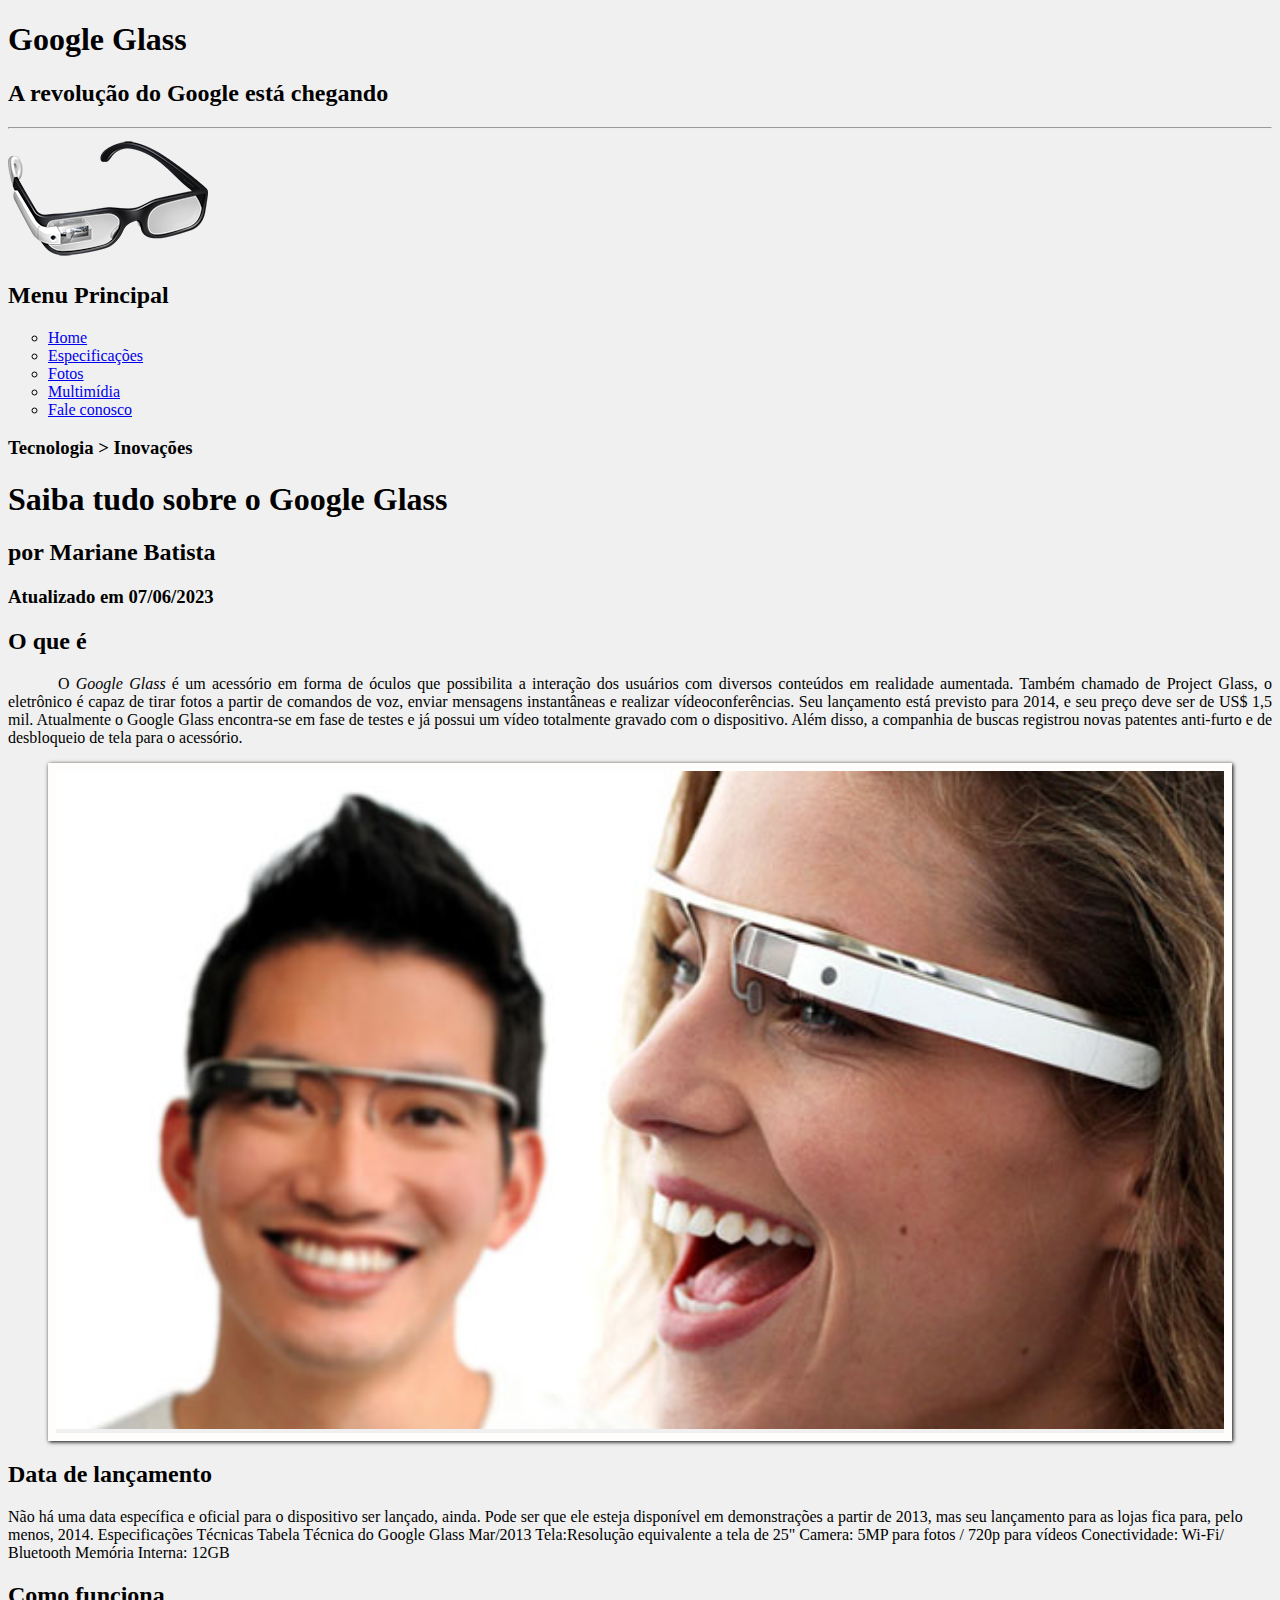
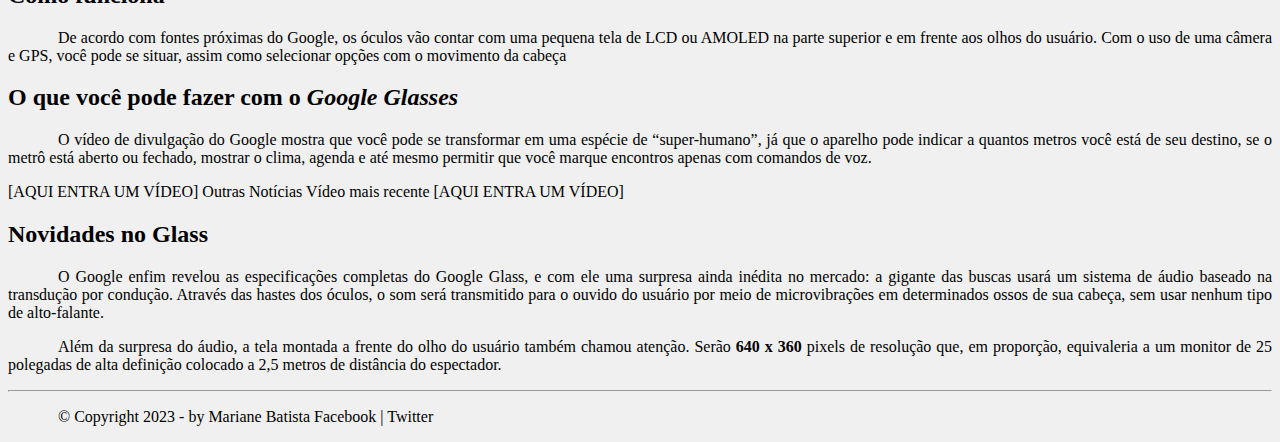
<file: index.html>
<!DOCTYPE html>
<html lang="pt-br">
<head>
    <meta charset="UTF-8">
    <meta http-equiv="X-UA-Compatible" content="IE=edge">
    <meta name="viewport" content="width=device-width, initial-scale=1.0">
    <link rel="stylesheet" href="_css/estilo.css">
    <title>Tudo sobre google Glass</title>
</head> 
<body>
    <div id="interface">
    <header>   
        <hgroup id="cacecalho">
  <h1>Google Glass</h1> 
<h2>A revolução do Google está chegando</h2>  
<hr>        
        </hgroup>
        <img src="_imagens/glass-oculos-preto-peq.png" alt="">
     <nav>  
<h2>Menu Principal</h2>
<ul type="circle">
<li><a href="index.html">Home</a></li>
<li><a href="specs.html">Especificações</a></li>
<li><a href="fotos.html">Fotos</a></li>
<li><a href="multimidia.html">Multimídia</a></li>
<li><a href="fale-conosco.html">Fale conosco</a></li>
</ul>
</nav> 
</header>
<hgroup>
<h3>Tecnologia > Inovações</h3>
<h1>Saiba tudo sobre o Google Glass</h1>
<h2>por Mariane Batista</h2>
<h3>Atualizado em 07/06/2023</h3> 
</hgroup>
<h2>O que é</h2>
<p>O <em>Google Glass</em>  é um acessório em forma de óculos que possibilita a interação dos usuários com diversos conteúdos em realidade aumentada. Também chamado de Project Glass, o eletrônico é capaz de tirar fotos a partir de comandos de voz, enviar mensagens instantâneas e realizar vídeoconferências. Seu lançamento está previsto para 2014, e seu preço deve ser de US$ 1,5 mil. Atualmente o Google Glass encontra-se em fase de testes e já possui um vídeo totalmente gravado com o dispositivo. Além disso, a companhia de buscas registrou novas patentes anti-furto e de desbloqueio de tela para o acessório.
</p> 
<figure class="foto-legenda">
<img src="_imagens/glass-quadro-homem-mulher.jpg" alt="">
<figcaption>
    <h3><em> Google Glass</em></h3>
    <p>Uma nova maneira de ver o mundo</p>
</figcaption>
</figure>

<h2>Data de lançamento</h2>
Não há uma data específica e oficial para o dispositivo ser lançado, ainda. Pode ser que ele esteja disponível em demonstrações a partir de 2013, mas seu lançamento para as lojas fica para, pelo menos, 2014.

Especificações Técnicas
Tabela Técnica do Google Glass Mar/2013

Tela:Resolução equivalente a tela de 25"
Camera: 5MP para fotos / 720p para vídeos
Conectividade: Wi-Fi/ Bluetooth
Memória Interna: 12GB
<h2>Como funciona</h2>
<p>De acordo com fontes próximas do Google, os óculos vão contar com uma pequena tela de LCD ou AMOLED na parte superior e em frente aos olhos do usuário. Com o uso de uma câmera e GPS, você pode se situar, assim como selecionar opções com o movimento da cabeça</p>

<h2>O que você pode fazer com o <em> Google Glasses</em></h2>
<p>O vídeo de divulgação do Google mostra que você pode se transformar em uma espécie de “super-humano”, já que o aparelho pode indicar a quantos metros você está de seu destino, se o metrô está aberto ou fechado, mostrar o clima, agenda e até mesmo permitir que você marque encontros apenas com comandos de voz.</p>

[AQUI ENTRA UM VÍDEO]

Outras Notícias
Vídeo mais recente

[AQUI ENTRA UM VÍDEO]

<h2>Novidades no Glass</h2>
<p>O Google enfim revelou as especificações completas do Google Glass, e com ele uma surpresa ainda inédita no mercado: a gigante das buscas usará um sistema de áudio baseado na transdução por condução. Através das hastes dos óculos, o som será transmitido para o ouvido do usuário por meio de microvibrações em determinados ossos de sua cabeça, sem usar nenhum tipo de alto-falante.</p>

<p>Além da surpresa do áudio, a tela montada a frente do olho do usuário também chamou atenção. Serão   <b>640 x 360</b>  pixels de resolução que, em proporção, equivaleria a um monitor de 25 polegadas de alta definição colocado a 2,5 metros de distância do espectador.</p>
<hr>
<p> &copy; Copyright  2023 - by Mariane Batista
Facebook | Twitter</p>
</div>
</body>
</html>
</file>
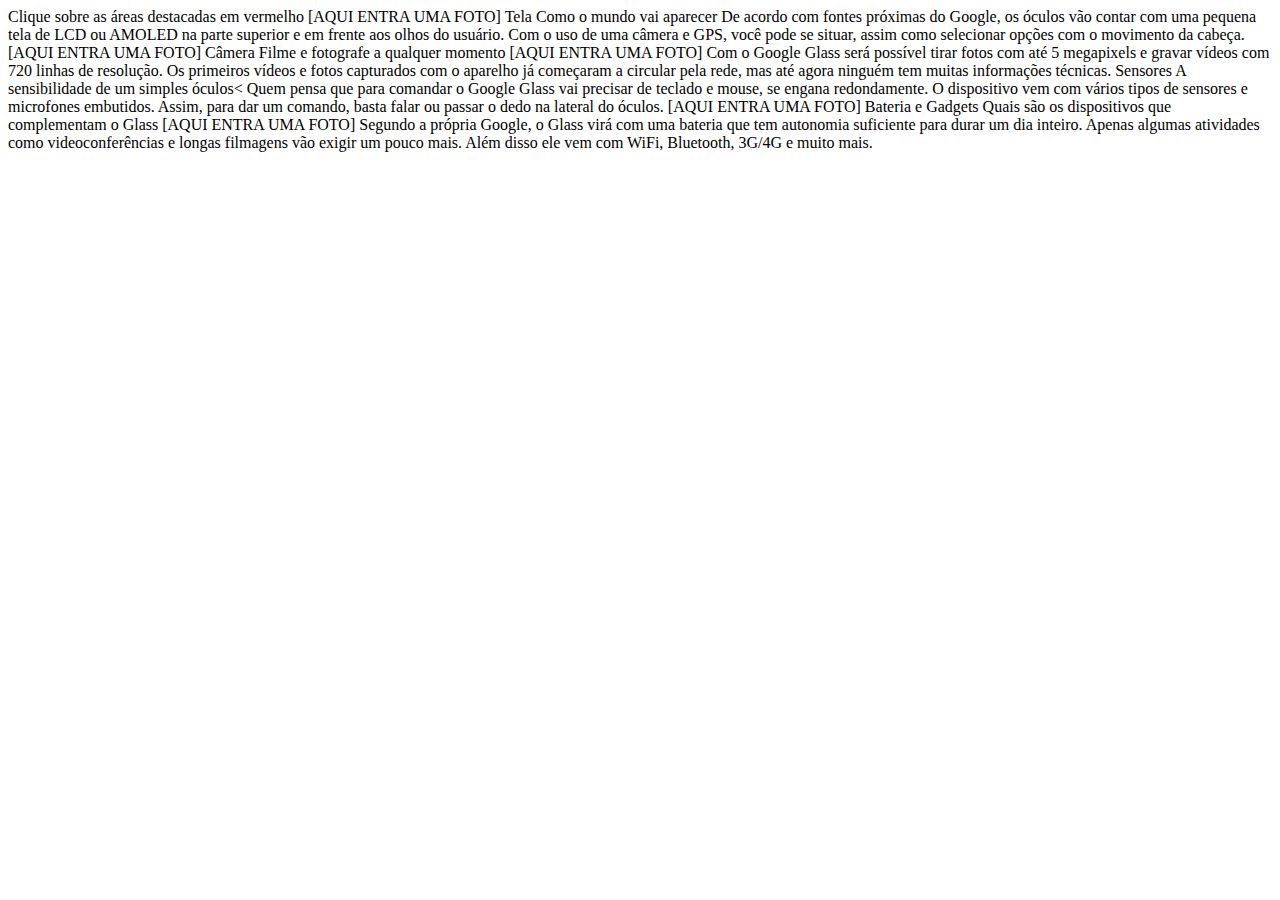
<file: google-glass.html>
<!DOCTYPE html>
<html lang="en">
<head>
    <meta charset="UTF-8">
    <meta http-equiv="X-UA-Compatible" content="IE=edge">
    <meta name="viewport" content="width=device-width, initial-scale=1.0">
    <title>Document</title>
</head>
<body>
 Clique sobre as áreas destacadas em vermelho
[AQUI ENTRA UMA FOTO]

Tela
Como o mundo vai aparecer
De acordo com fontes próximas do Google, os óculos vão contar com uma pequena tela de LCD ou AMOLED na parte superior e em frente aos olhos do usuário. Com o uso de uma câmera e GPS, você pode se situar, assim como selecionar opções com o movimento da cabeça.
[AQUI ENTRA UMA FOTO]

Câmera
Filme e fotografe a qualquer momento
[AQUI ENTRA UMA FOTO]
Com o Google Glass será possível tirar fotos com até 5 megapixels e gravar vídeos com 720 linhas de resolução. Os primeiros vídeos e fotos capturados com o aparelho já começaram a circular pela rede, mas até agora ninguém tem muitas informações técnicas.

Sensores
A sensibilidade de um simples óculos<
Quem pensa que para comandar o Google Glass vai precisar de teclado e mouse, se engana redondamente. O dispositivo vem com vários tipos de sensores e microfones embutidos. Assim, para dar um comando, basta falar ou passar o dedo na lateral do óculos.
[AQUI ENTRA UMA FOTO]

Bateria e Gadgets
Quais são os dispositivos que complementam o Glass
[AQUI ENTRA UMA FOTO]
Segundo a própria Google, o Glass virá com uma bateria que tem autonomia suficiente para durar um dia inteiro. Apenas algumas atividades como videoconferências e longas filmagens vão exigir um pouco mais. Além disso ele vem com WiFi, Bluetooth, 3G/4G e muito mais.
   
</body>
</html>
</file>
<file: _css/estilo.css>
body{
    background-color:rgb(240,240,240);
    color: rgb(0,0,0,1);
}

p{
    text-align: justify;
    text-indent: 50px;
}

figure.foto-legenda{
    border: 8px solid #fffcfc;  
    box-shadow: 1px 1px 4px;
    position: relative;
}

figure.foto-legenda img{ 
    width: 100%;
    height: 100%;
}

figure.foto-legenda figcaption{
opacity: 0;   
position: absolute;
top: 0px;
background-color: rgba(0, 0,0,0.4);
width:100%;
height: 100%;
padding: 10px;
box-sizing: border-box;
color: #fffcfc;
transition: 0.5s;
font-family: 'Times New Roman'serif;
font-size: 16px;
}

figure.foto-legeda figcaption:hover{
    opacity: 1;
}
</file>
